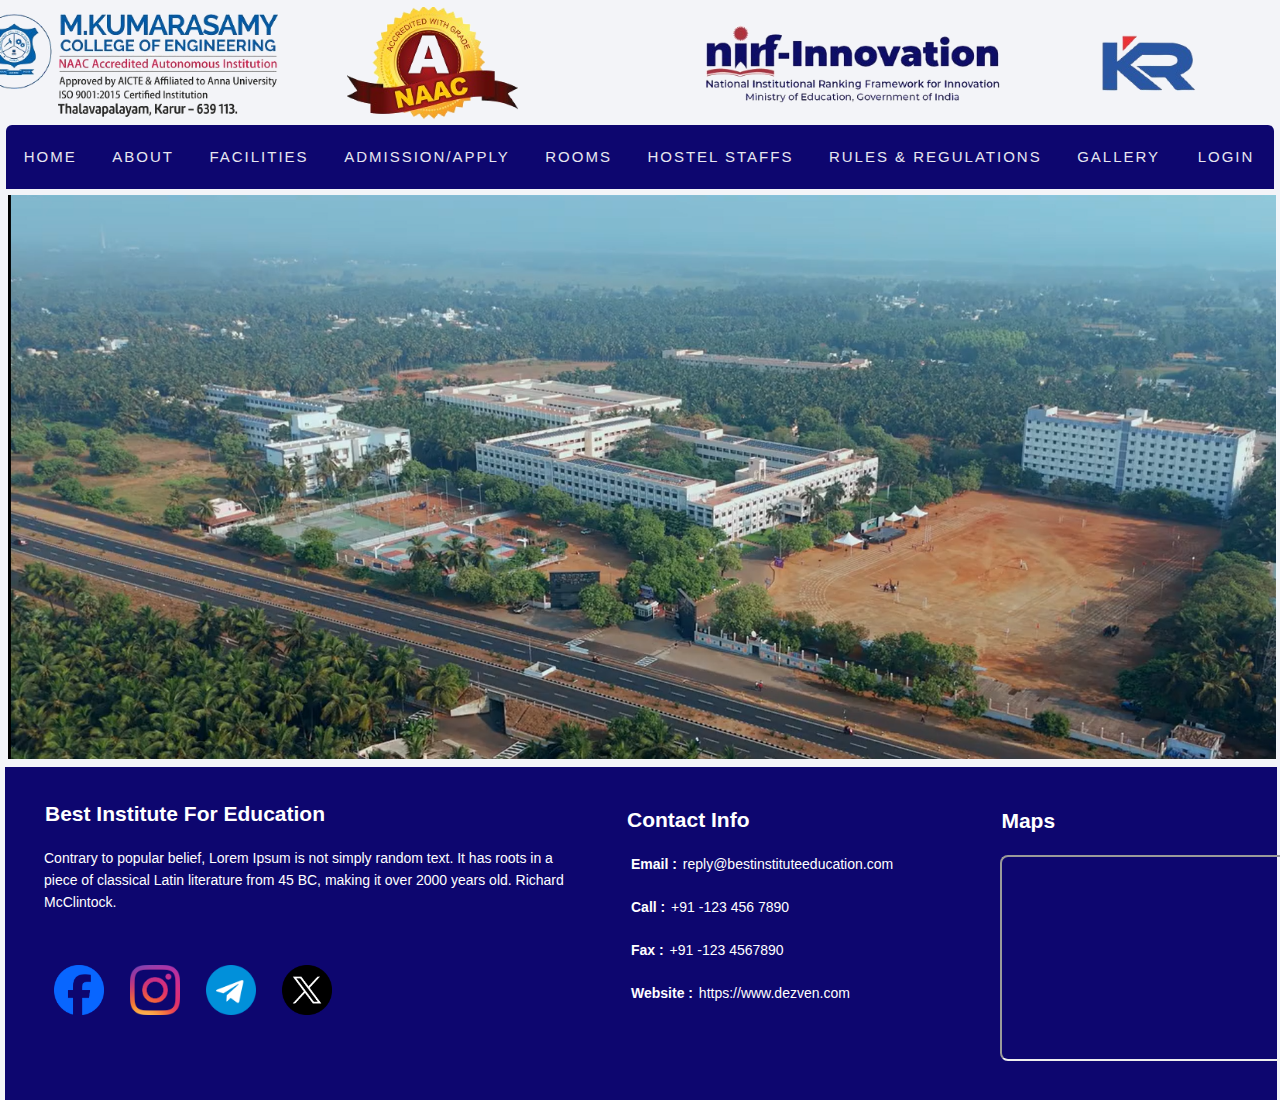
<file: index.html>
<!DOCTYPE html>
<html lang="en">
<head>
    <meta charset="UTF-8">
    <meta name="viewport" content="width=device-width, initial-scale=1.0">
    <title>Document</title>
    <link rel="stylesheet" href="style.css">
</head>
<body>
    <!---------- Logo HTML Starts --------->
<div class="container">
    <img src="aa.png" class="logo">
    </div>
    <!---------- Logo HTML Ends --------->
    <!---------- Main Menu HTML Starts --------->
    <nav class="navbar">
      <ul class="nav">
          <li>
              Home
              <!-- <ul class="dropdown">
                  <li>Menu 1</li>
                  <li>Menu 2</li>
                  <li>Menu 3</li>
                  <li>Menu 4</li>
                  <li>Menu 5</li>
                  <li>Menu 6</li>
              </ul> -->
          </li>
          <li>
              About
            
          </li>
          <li>
            Facilities
              <ul class="dropdown">
                  <li>Rooms</li>
                  <li>Dining</li>
                  <li>Laundry</li>
              </ul>			
          </li>
          <li>
            Admission/Apply
              <ul class="dropdown">
                  <li>Eligibility Criteria
                  </li>
                  <li>Application Form
                  </li>
              </ul>			
          </li>
          <li>
            Rooms				
          </li>
          <li>
            Hostel Staffs              
                 <ul class="dropdown">
                  <li class="dr"><a href="manage.html">Management</a></li>


                     <li></li>
                     <li>Support Staff</li>
                 </ul>			
             </li>
         					
      </li>
       <li>
         Rules & Regulations
              <ul class="dropdown">
                <li class="dr"><a href="rule.html">General Rules</a></li>
                  
              </ul>			
          </li>
          <li>
            Gallery
            <ul class="dropdown">
                
                <li class="dr"><a href="Images/iindex.html">Pictures</a></li>
                <li class="dr"><a href="event.html">Events</a></li>

                
            </ul>
        </li>
             <li>
               <a href="linked/login.html">Login</a>
               
             </li>
      </ul>
  </nav>	
  
 <!---------- Main Menu HTML Ends --------->
 <!---------- Slider HTML Starts --------->
</div>
<div class="slider">
    <img src="dronehshot.png">
    </div>
    <!---------- Slider HTML Ends --------->
    <!---------- Footer HTML Starts --------->
<div class="footer">
    <div class="container">
       <div class="footer-sect">
          <h2>Best Institute For Education</h2>
          <p>Contrary to popular belief, Lorem Ipsum is not simply random text. It has roots in a piece of classical Latin literature from 45 BC, making it over 2000 years old. Richard McClintock.</p>
          <img src="fb.png"> 
          <img src="insta.png"> 
          <img src="image.png"> 
          <img src="x.png"> 
       </div>

       <div class="map">
         <iframe src="https://www.google.com/maps/embed?pb=!1m14!1m8!1m3!1d7831.571225478024!2d78.04826!3d11.054694000000012!3m2!1i1024!2i768!4f13.1!3m3!1m2!1s0x3baa2d00004d52d5%3A0xf518ca81bba57c81!2sM%20kumaraswamy%20engineering%20college!5e0!3m2!1sen!2sin!4v1722746171131!5m2!1sen!2sin" width="600" height="450" style="border:0;" allowfullscreen="" loading="lazy" referrerpolicy="no-referrer-when-downgrade"></iframe>
       </div>
       <div class="footer-sect">
       <div class="footer-sect">
          <h2>Contact Info</h2>
          <ul class="footer-contact">
             <li><b>Email :</b> reply@bestinstituteeducation.com </li>
             <li><b>Call :</b> +91 -123 456 7890 </li>
             <li><b>Fax :</b> +91 -123 4567890 </li>
             <li><b>Website :</b> https://www.dezven.com </li>
          </ul>
       </div>
       <div class="map-container">
         <h2>Maps</h2>
         
         <iframe src="https://www.google.com/maps/embed?pb=!1m14!1m8!1m3!1d7831.571225478024!2d78.04826!3d11.054694000000012!3m2!1i1024!2i768!4f13.1!3m3!1m2!1s0x3baa2d00004d52d5%3A0xf518ca81bba57c81!2sM%20kumaraswamy%20engineering%20college!5e0!3m2!1sen!2sin!4v1722746171131!5m2!1sen!2sin" allowfullscreen="" loading="lazy" referrerpolicy="no-referrer-when-downgrade"></iframe>
     </div>
    </div>
        </div>
 </div>
 </body>
 </html>
 <!---------- Footer HTML Ends --------->
</file>
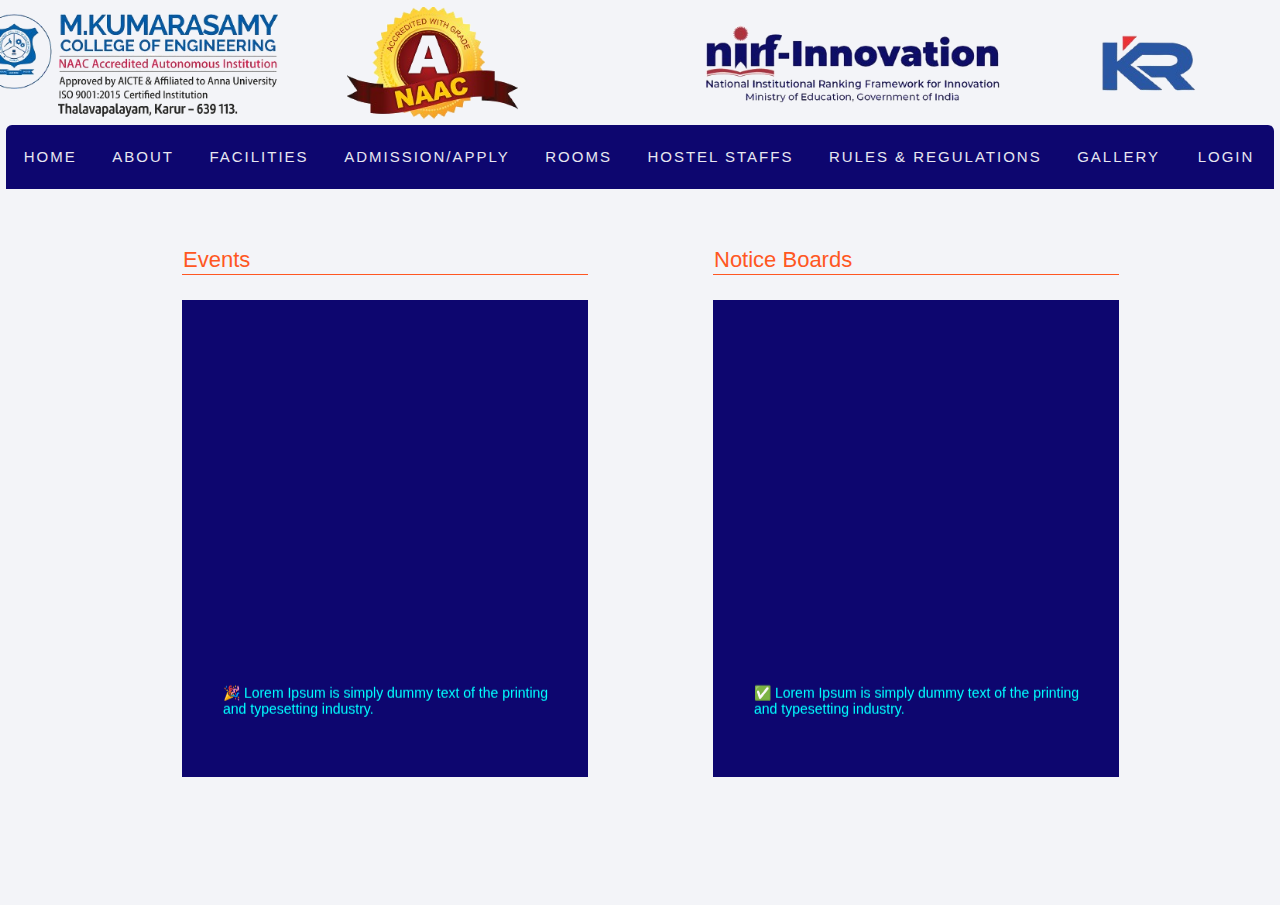
<file: event.html>
<!DOCTYPE html>
<html lang="en">
<head>
    <meta charset="UTF-8">
    <meta name="viewport" content="width=device-width, initial-scale=1.0">
    <title>Document</title>
    <link rel="stylesheet" href="event.css">
</head>
<body>
    <div class="container">
        <img src="aa.png" class="logo">
        </div>
        <!---------- Logo HTML Ends --------->
        <!---------- Main Menu HTML Starts --------->
        <nav class="navbar">
          <ul class="nav">
              <li>
                  Home
                  <!-- <ul class="dropdown">
                      <li>Menu 1</li>
                      <li>Menu 2</li>
                      <li>Menu 3</li>
                      <li>Menu 4</li>
                      <li>Menu 5</li>
                      <li>Menu 6</li>
                  </ul> -->
              </li>
              <li>
                  About
                
              </li>
              <li>
                Facilities
                  <ul class="dropdown">
                      <li>Rooms</li>
                      <li>Dining</li>
                      <li>Laundry</li>
                  </ul>			
              </li>
              <li>
                Admission/Apply
                  <ul class="dropdown">
                      <li>Eligibility Criteria
                      </li>
                      <li>Application Form
                      </li>
                  </ul>			
              </li>
              <li>
                Rooms				
              </li>
              <li>
                Hostel Staffs              
                     <ul class="dropdown">
                         <li>Management</li>
                         <li>Support Staff</li>
                     </ul>			
                 </li>
                                 
          </li>
           <li>
             Rules & Regulations
                  <ul class="dropdown">
                      <li>General Rules</li>
                      <li>Safety Guidelines
                      </li>
                  </ul>			
              </li>
              <li>
                Gallery
                <ul class="dropdown">
                    
                    <li class="dr"><a href="Images/iindex.html">Pictures</a></li>
                    <li class="dr"><a href="event.html">Events</a></li>

                </ul>
            </li>
                 <li>
                   <a href="Vignesh_R\linked\login.html">Login</a>
                   
                 </li>
          </ul>
      </nav>	
    </div>


    <!---  bcddvdywyvfyvfwfyywivfywevfwrvurwgvgugwugywrvguruygvwrovgurivugoul-->

    <!---------- News, Event, Notice Board HTML Starts --------->
<div class="container">
    <div class="main-section">

       <div class="event">
          <h2 class="heading">Notice Boards</h2>
          <div>
             <marquee direction="up" scrollamount="7" style="height:400px;">
                <ul>
                   <li>✅ Lorem Ipsum is simply dummy text of the printing and typesetting industry.</li>
                   <li>✅ Desktop publishing software like Aldus PageMaker including versions Lorem Ipsum</li>
                   <li>✅ Many desktop publishing packages and web page editors now use</li>
                   <li>✅ Various versions have evolved over the years, sometimes by accident, sometimes on purpose (injected humour and the like).</li>
                   <li>✅ Welcome To The Best Private University in MP</li>
                   <li>✅ Lorem Ipsum is simply dummy text of the printing and typesetting industry.</li>
                   <li>✅ Desktop publishing software like Aldus PageMaker including versions of Ipsum</li>
                </ul>
             </marquee >
          </div>
       </div>
       <!---------- Notice Board Section --------->
       <div class="event">
          <h2 class="heading">Events</h2>
          <div>
             <marquee direction="up" scrollamount="7" style="height:400px;">
                <ul>
                   <li>🎉 Lorem Ipsum is simply dummy text of the printing and typesetting industry.</li>
                   <li>🎉 Desktop publishing software like Aldus PageMaker including of Lorem Ipsum</li>
                   <li>🎉 Many desktop publishing packages and web page editors now use</li>
                   <li>🎉 Various versions have evolved over the years, sometimes by accident, sometimes on purpose (injected humour and the like).</li>
                   <li>🎉 Welcome To The Best Private University in MP</li>
                   <li>🎉 Lorem Ipsum is simply dummy text of the printing and typesetting industry.</li>
                   <li>🎉 Desktop publishing software like Aldus PageMaker including versions of Ipsum</li>
                </ul>
             </marquee>
          </div>
       </div>
    </div>
   
 </div>
</body>


</html>
</file>
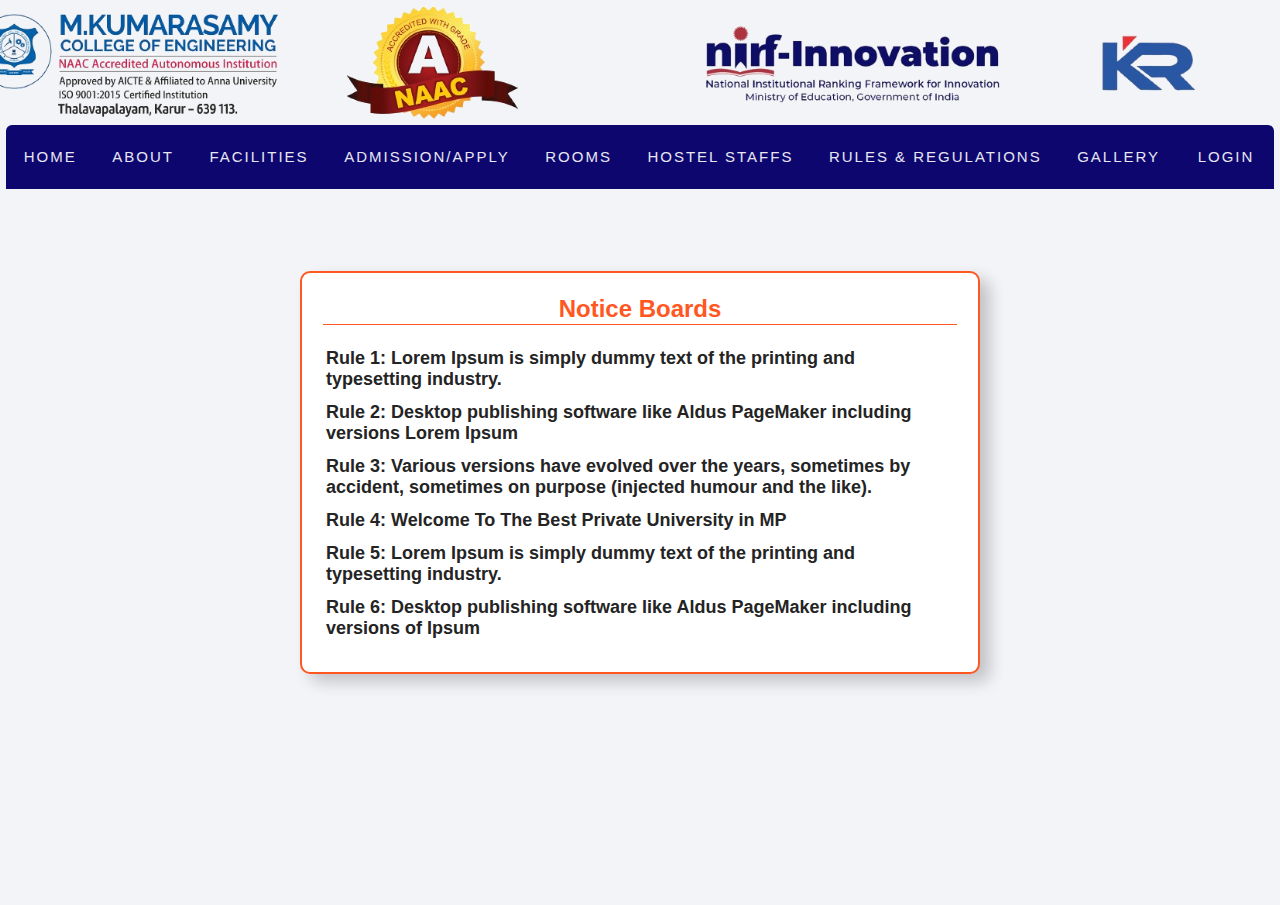
<file: rule.html>
<!DOCTYPE html>
<html lang="en">
<head>
    <meta charset="UTF-8">
    <meta name="viewport" content="width=device-width, initial-scale=1.0">
    <title>Document</title>
    <link rel="stylesheet" href="rule.css">
</head>
<body>
    <div class="container">
        <img src="aa.png" class="logo">
        </div>
        <!---------- Logo HTML Ends --------->
        <!---------- Main Menu HTML Starts --------->
        <nav class="navbar">
          <ul class="nav">
              <li>
                  Home
                  <!-- <ul class="dropdown">
                      <li>Menu 1</li>
                      <li>Menu 2</li>
                      <li>Menu 3</li>
                      <li>Menu 4</li>
                      <li>Menu 5</li>
                      <li>Menu 6</li>
                  </ul> -->
              </li>
              <li>
                  About
                
              </li>
              <li>
                Facilities
                  <ul class="dropdown">
                      <li>Rooms</li>
                      <li>Dining</li>
                      <li>Laundry</li>
                  </ul>			
              </li>
              <li>
                Admission/Apply
                  <ul class="dropdown">
                      <li>Eligibility Criteria
                      </li>
                      <li>Application Form
                      </li>
                  </ul>			
              </li>
              <li>
                Rooms				
              </li>
              <li>
                Hostel Staffs              
                     <ul class="dropdown">
                         <li>Management</li>
                         <li>Support Staff</li>
                     </ul>			
                 </li>
                                 
          </li>
           <li>
             Rules & Regulations
                  <ul class="dropdown">
                      <li>General Rules</li>
                      <li>Safety Guidelines
                      </li>
                  </ul>			
              </li>
              <li>
                Gallery
                <ul class="dropdown">
                    
                    <li class="dr"><a href="Images/iindex.html">Pictures</a></li>
                    <li class="dr"><a href="event.html">Events</a></li>

                </ul>
            </li>
                 <li>
                   <a href="Vignesh_R\linked\login.html">Login</a>
                   
                 </li>
          </ul>
      </nav>	
    </div>

    <div class="notice-board">
        <h2 class="heading">Notice Boards</h2>
        <div class="board-content">
            <h3>Rule 1: Lorem Ipsum is simply dummy text of the printing and typesetting industry.</h3>
            <h3>Rule 2: Desktop publishing software like Aldus PageMaker including versions Lorem Ipsum</h3>
            <h3>Rule 3: Various versions have evolved over the years, sometimes by accident, sometimes on purpose (injected humour and the like).</h3>
            <h3>Rule 4: Welcome To The Best Private University in MP</h3>
            <h3>Rule 5: Lorem Ipsum is simply dummy text of the printing and typesetting industry.</h3>
            <h3>Rule 6: Desktop publishing software like Aldus PageMaker including versions of Ipsum</h3>
        </div>
    </div>

</body>
</html>
</file>
<file: style.css>
/* Remove underline from links in the navigation menu */
ul.nav > li a {
    text-decoration: none;
    color: var(--font-light); /* Ensure link text color matches the desired style */
}

/* Optional: Change color on hover */
ul.nav > li a:hover {
    color: #e5e4ea; /* Adjust to your preferred hover color */
}


/********** Common CSS Starts **********/  
* {
    margin: 1px;
    padding: 1px;
}
html, body {
    font-family: 'Segoe UI', Tahoma, Geneva, Verdana, sans-serif;
    font-size: 14px;
    color: #242424;
}
.container {
    width: 1200px;
    margin: 0 auto;
}
.main-section {
    width: 100%;
    float: left;
    padding: 50px 0 40px 0;
}
.heading {
    font-size: 22px;
    font-weight: 500;
    border-bottom: 1px solid #ff5722;
    margin-bottom: 25px;
    color: #ff5722;
}
/********** Common CSS Ends **********/

/********** Logo CSS Starts **********/  
.logo {
    width: 110%;
    float: right;
}
/********** Logo CSS Ends **********/

/********** Main Menu CSS Starts **********/  
:root {
    --primary: #0d066f;
    --accent: #e5e4ea;
    --font-light: #e7e6f1;
    --font-dark: #333;
    font-family: 'Segoe UI', Tahoma, Geneva, Verdana, sans-serif;
}
  
/* Base =============================== */
html {
    height: 100%;
    font-family: 'Segoe UI', Tahoma, Geneva, Verdana, sans-serif;
}
  
body {
    display: flex;
    flex-direction: column;
    height: 100%;
    background: #F3F4F8;
    font-family: 'Segoe UI', Tahoma, Geneva, Verdana, sans-serif;
}
  
ul.nav {
    display: flex;
    position: relative;
    flex-direction: row;
    align-items: center;
    max-width: 100%;
    margin: 0 auto;
    padding: 0;
    list-style: none;
    background: var(--primary);
    border-top-left-radius: 6px;
    border-top-right-radius: 6px;
}
  
ul.nav > li {
    position: relative;
    flex-grow: 1;
    flex-shrink: 0;
    height: 60px;
    font-size: 15px;
    text-align: center;
    text-transform: uppercase;
    line-height: 60px;
    letter-spacing: 2px;
    color: var(--font-light);
    cursor: pointer;
}

/* Remove underline from links in the navigation menu */
ul.nav > li a {
    text-decoration: none;
    color: var(--font-light); /* Ensure link text color matches the desired style */
}

ul.dropdown > li a {
    text-decoration: none; /* Remove underline */
    color: inherit; /* Inherit color from parent element */
}



/* Optional: Change color on hover */
ul.nav > li a:hover {
    color: #a4bf0b; /* Adjust to your preferred hover color */
}
  
ul.nav > li:hover {
    background: rgba(0, 0, 0, 0.1);
}
  
ul.nav > li:hover ul.dropdown {
    visibility: visible;
    transform: translate(0, 0);
    opacity: 1;
    z-index: 0;
}
  
ul.nav > li:hover ul.dropdown > li {
    animation: slideInLeft 0.3s ease-in-out backwards;
}
  
ul.nav > li:first-child {
    border-top-left-radius: 6px;
}
  
ul.nav > li:last-child {
    border-top-right-radius: 6px;
}
  
/* Ensure dropdown remains visible when focused */
ul.dropdown:focus-within {
    visibility: visible;
    opacity: 1;
    z-index: 1;
}

/* Dropdown menu styling */
ul.dropdown {
    visibility: hidden; /* Initially hidden */
    display: flex;
    position: absolute;
    top: 100%; /* Position below the parent */
    left: 0;
    right: 0;
    flex-direction: column;
    margin: 0;
    padding: 5px 0;
    list-style: none;
    background: #fff; /* White background */
    color: var(--font-dark); /* Dark text color */
    border-bottom-left-radius: 6px;
    border-bottom-right-radius: 6px;
    box-shadow: 1px 2px 5px -1px rgba(0, 0, 0, 0.15), 0px 4px 14px -1px rgba(0, 0, 0, 0.10);
    transform: translate(0, -60px);
    transition: transform 0.2s ease-out, opacity 0.2s;
    opacity: 0;
    z-index: -1;
}
u1.dropdown.h
{
    text-decoration: none;
    color: #ff5722;
}

/* Hover effect */
ul.nav > li:hover ul.dropdown {
    visibility: visible; /* Show dropdown */
    opacity: 1; /* Make sure dropdown is visible */
}

  
@keyframes slideInLeft {
    from {
      transform: translate(-25%, 0);
      opacity: 0;
    }
  
    to {
      transform: translate(0, 0);
      opacity: 1;
    }
}
  
/********** Main Menu CSS Ends **********/
/********** Slider CSS Starts **********/  
.slider img {
    width: 100%;
}
/********** Slider CSS Ends **********/
/********** Footer CSS Starts **********/  
.footer {
    background-color: #0d066f;
    padding: 30px 0;
    width: 100%;
    float: left;
}
.footer img {
    width: 50px;
    padding: 30px 10px;
}
.footer-sect {
    width: 48%;
    float: left;
}
.footer-sect h2 {
    color: #fff;
    margin-bottom: 20px;
}
.footer-sect p {
    color: #fff;
    line-height: 22px;
    padding: 0 30px 20px 0;
}
.footer-menu li {
    width: 50%;
    float: left;
    margin-bottom: 10px;
}
.footer-menu li a {
    color: #fff;
    text-decoration: none;
}
.footer-contact li {
    margin-bottom: 25px;
    list-style: none;
    color: #fff;
}
/********** Footer CSS Ends **********/
.map {
    width: 50%; /* Adjust the width as needed */
    position: relative;
    overflow: hidden;
}
.map iframe {
    position: absolute;
    top: 0;
    left: 0;
    width: 100%;
    height: 100%;
    border: 0;
}
.map-container {
    width: 50%; /* Adjust width as needed */
    position: relative;
    padding: 2px;
    /* background-color; /* Background for better visibility */
    border-radius: 8px;
    overflow: hidden;
    margin-left: 65%;
}
.map-container iframe {
    width: 100%;
    height: 200px; /* Adjust height as needed */
    border: 4;
    border-radius: 8px;
}
.contact-info {
    padding-top: 20px;
}
</file>
<file: event.css>
l.nav > li a {
    text-decoration: none;
    color: var(--font-light); /* Ensure link text color matches the desired style */
}

/* Optional: Change color on hover */
ul.nav > li a:hover {
    color: #e5e4ea; /* Adjust to your preferred hover color */
}


/********** Common CSS Starts **********/  
* {
    margin: 1px;
    padding: 1px;
}
html, body {
    font-family: 'Segoe UI', Tahoma, Geneva, Verdana, sans-serif;
    font-size: 14px;
    color: #242424;
}
.container {
    width: 1200px;
    margin: 0 auto;
}
.main-section {
    width: 100%;
    float: left;
    padding: 50px 0 40px 0;
}
.heading {
    font-size: 22px;
    font-weight: 500;
    border-bottom: 1px solid #ff5722;
    margin-bottom: 25px;
    color: #ff5722;
}
/********** Common CSS Ends **********/

/********** Logo CSS Starts **********/  
.logo {
    width: 110%;
    float: right;
}
/********** Logo CSS Ends **********/

/********** Main Menu CSS Starts **********/  
:root {
    --primary: #0d066f;
    --accent: #e5e4ea;
    --font-light: #e7e6f1;
    --font-dark: #333;
    font-family: 'Segoe UI', Tahoma, Geneva, Verdana, sans-serif;
}
  
/* Base =============================== */
html {
    height: 100%;
    font-family: 'Segoe UI', Tahoma, Geneva, Verdana, sans-serif;
}
  
body {
    display: flex;
    flex-direction: column;
    height: 100%;
    background: #F3F4F8;
    font-family: 'Segoe UI', Tahoma, Geneva, Verdana, sans-serif;
}
  
ul.nav {
    display: flex;
    position: relative;
    flex-direction: row;
    align-items: center;
    max-width: 100%;
    margin: 0 auto;
    padding: 0;
    list-style: none;
    background: var(--primary);
    border-top-left-radius: 6px;
    border-top-right-radius: 6px;
}
  
ul.nav > li {
    position: relative;
    flex-grow: 1;
    flex-shrink: 0;
    height: 60px;
    font-size: 15px;
    text-align: center;
    text-transform: uppercase;
    line-height: 60px;
    letter-spacing: 2px;
    color: var(--font-light);
    cursor: pointer;
}

/* Remove underline from links in the navigation menu */
ul.nav > li a {
    text-decoration: none;
    color: var(--font-light); /* Ensure link text color matches the desired style */
}

ul.dropdown > li a {
    text-decoration: none; /* Remove underline */
    color: inherit; /* Inherit color from parent element */
}



/* Optional: Change color on hover */
ul.nav > li a:hover {
    color: #e00b0b; /* Adjust to your preferred hover color */
}
  
ul.nav > li:hover {
    background: rgba(0, 0, 0, 0.1);
}
  
ul.nav > li:hover ul.dropdown {
    visibility: visible;
    transform: translate(0, 0);
    opacity: 1;
    z-index: 0;
}
  
ul.nav > li:hover ul.dropdown > li {
    animation: slideInLeft 0.3s ease-in-out backwards;
}
  
ul.nav > li:first-child {
    border-top-left-radius: 6px;
}
  
ul.nav > li:last-child {
    border-top-right-radius: 6px;
}
  
/* Ensure dropdown remains visible when focused */
ul.dropdown:focus-within {
    visibility: visible;
    opacity: 1;
    z-index: 1;
}

/* Dropdown menu styling */
ul.dropdown {
    visibility: hidden; /* Initially hidden */
    display: flex;
    position: absolute;
    top: 100%; /* Position below the parent */
    left: 0;
    right: 0;
    flex-direction: column;
    margin: 0;
    padding: 5px 0;
    list-style: none;
    background: #fff; /* White background */
    color: var(--font-dark); /* Dark text color */
    border-bottom-left-radius: 6px;
    border-bottom-right-radius: 6px;
    box-shadow: 1px 2px 5px -1px rgba(0, 0, 0, 0.15), 0px 4px 14px -1px rgba(0, 0, 0, 0.10);
    transform: translate(0, -60px);
    transition: transform 0.2s ease-out, opacity 0.2s;
    opacity: 0;
    z-index: -1;
}
ul.dropdown.h
{
    text-decoration: none;
    color: #ff5722;
}

/* Hover effect */
ul.nav > li:hover ul.dropdown {
    visibility: visible; /* Show dropdown */
    opacity: 1; /* Make sure dropdown is visible */
}
/*
bequbwfbowrbrwbwvhb whk grkbhgbhrwgbfrw
*/

/********** News, Event, Notice Board CSS Starts **********/  
.event {
    color: aqua;
    width: 34%;
    margin-right: 10%;
     float: right; 
}
.event div {
    padding:35px;
    background-color: #0d066f;
}
.event ul li {
    margin-bottom: 20px;
    width: 100%;
    float: left;
}
.marquee-container {
    width: 100%; /* Adjust as needed */
    height: 100px; /* Adjust as needed */
    overflow: hidden;
    position: relative;
}

.marquee {
    display: inline-block;
    position: absolute;
    width: 100%;
    white-space: nowrap;
    animation: marquee-animation 5s linear infinite;
    animation-direction: revemarquee-animation 10s linear infiniterse; /* Flow from bottom to top */
}

@keyframes marquee-animation {
    0% {
        top: 100%;
    }
    100% {
        top: -100%;
    }
}

/********** News, Event, Notice Board CSS Ends **********/
</file>
<file: rule.css>
l.nav > li a {
    text-decoration: none;
    color: var(--font-light); /* Ensure link text color matches the desired style */
}

/* Optional: Change color on hover */
ul.nav > li a:hover {
    color: #e5e4ea; /* Adjust to your preferred hover color */
}


/********** Common CSS Starts **********/  
* {
    margin: 1px;
    padding: 1px;
}
html, body {
    font-family: 'Segoe UI', Tahoma, Geneva, Verdana, sans-serif;
    font-size: 14px;
    color: #242424;
}
.container {
    width: 1200px;
    margin: 0 auto;
}
.main-section {
    width: 100%;
    float: left;
    padding: 50px 0 40px 0;
}
.heading {
    font-size: 22px;
    font-weight: 500;
    border-bottom: 1px solid #ff5722;
    margin-bottom: 25px;
    color: #ff5722;
}
/********** Common CSS Ends **********/

/********** Logo CSS Starts **********/  
.logo {
    width: 110%;
    float: right;
}
/********** Logo CSS Ends **********/

/********** Main Menu CSS Starts **********/  
:root {
    --primary: #0d066f;
    --accent: #e5e4ea;
    --font-light: #e7e6f1;
    --font-dark: #333;
    font-family: 'Segoe UI', Tahoma, Geneva, Verdana, sans-serif;
}
  
/* Base =============================== */
html {
    height: 100%;
    font-family: 'Segoe UI', Tahoma, Geneva, Verdana, sans-serif;
}
  
body {
    display: flex;
    flex-direction: column;
    height: 100%;
    background: #F3F4F8;
    font-family: 'Segoe UI', Tahoma, Geneva, Verdana, sans-serif;
}
  
ul.nav {
    display: flex;
    position: relative;
    flex-direction: row;
    align-items: center;
    max-width: 100%;
    margin: 0 auto;
    padding: 0;
    list-style: none;
    background: var(--primary);
    border-top-left-radius: 6px;
    border-top-right-radius: 6px;
}
  
ul.nav > li {
    position: relative;
    flex-grow: 1;
    flex-shrink: 0;
    height: 60px;
    font-size: 15px;
    text-align: center;
    text-transform: uppercase;
    line-height: 60px;
    letter-spacing: 2px;
    color: var(--font-light);
    cursor: pointer;
}

/* Remove underline from links in the navigation menu */
ul.nav > li a {
    text-decoration: none;
    color: var(--font-light); /* Ensure link text color matches the desired style */
}

ul.dropdown > li a {
    text-decoration: none; /* Remove underline */
    color: inherit; /* Inherit color from parent element */
}



/* Optional: Change color on hover */
ul.nav > li a:hover {
    color: #e00b0b; /* Adjust to your preferred hover color */
}
  
ul.nav > li:hover {
    background: rgba(0, 0, 0, 0.1);
}
  
ul.nav > li:hover ul.dropdown {
    visibility: visible;
    transform: translate(0, 0);
    opacity: 1;
    z-index: 0;
}
  
ul.nav > li:hover ul.dropdown > li {
    animation: slideInLeft 0.3s ease-in-out backwards;
}
  
ul.nav > li:first-child {
    border-top-left-radius: 6px;
}
  
ul.nav > li:last-child {
    border-top-right-radius: 6px;
}
  
/* Ensure dropdown remains visible when focused */
ul.dropdown:focus-within {
    visibility: visible;
    opacity: 1;
    z-index: 1;
}

/* Dropdown menu styling */
ul.dropdown {
    visibility: hidden; /* Initially hidden */
    display: flex;
    position: absolute;
    top: 100%; /* Position below the parent */
    left: 0;
    right: 0;
    flex-direction: column;
    margin: 0;
    padding: 5px 0;
    list-style: none;
    background: #fff; /* White background */
    color: var(--font-dark); /* Dark text color */
    border-bottom-left-radius: 6px;
    border-bottom-right-radius: 6px;
    box-shadow: 1px 2px 5px -1px rgba(0, 0, 0, 0.15), 0px 4px 14px -1px rgba(0, 0, 0, 0.10);
    transform: translate(0, -60px);
    transition: transform 0.2s ease-out, opacity 0.2s;
    opacity: 0;
    z-index: -1;
}
ul.dropdown.h
{
    text-decoration: none;
    color: #ff5722;
}

/* Hover effect */
ul.nav > li:hover ul.dropdown {
    visibility: visible; /* Show dropdown */
}

.event {
    color: aqua;
    width: 34%;
    margin-right: 35%;
     float: right; 
}
.event div {
    width: 89;
    padding:35px;
    background-color: #0d066f;
}
.event ul li {
    margin-bottom: 20px;
    width: 100%;
    float: left;
}


.notice-board {
    width: 50%;
    margin: 80px auto;
    padding: 20px;
    background-color: #ffffff;
    border: 2px solid #ff5722;
    border-radius: 10px;
    box-shadow: 10px 8px 16px rgba(0, 0, 0, 0.2);
}

.heading {
    font-size: 24px;
    font-weight: 600;
    color: #ff5722;
    margin-bottom: 20px;
    text-align: center;
}

.board-content h3 {
    font-size: 18px;
    color: #242424;
    margin-bottom: 10px;
}
</file>
